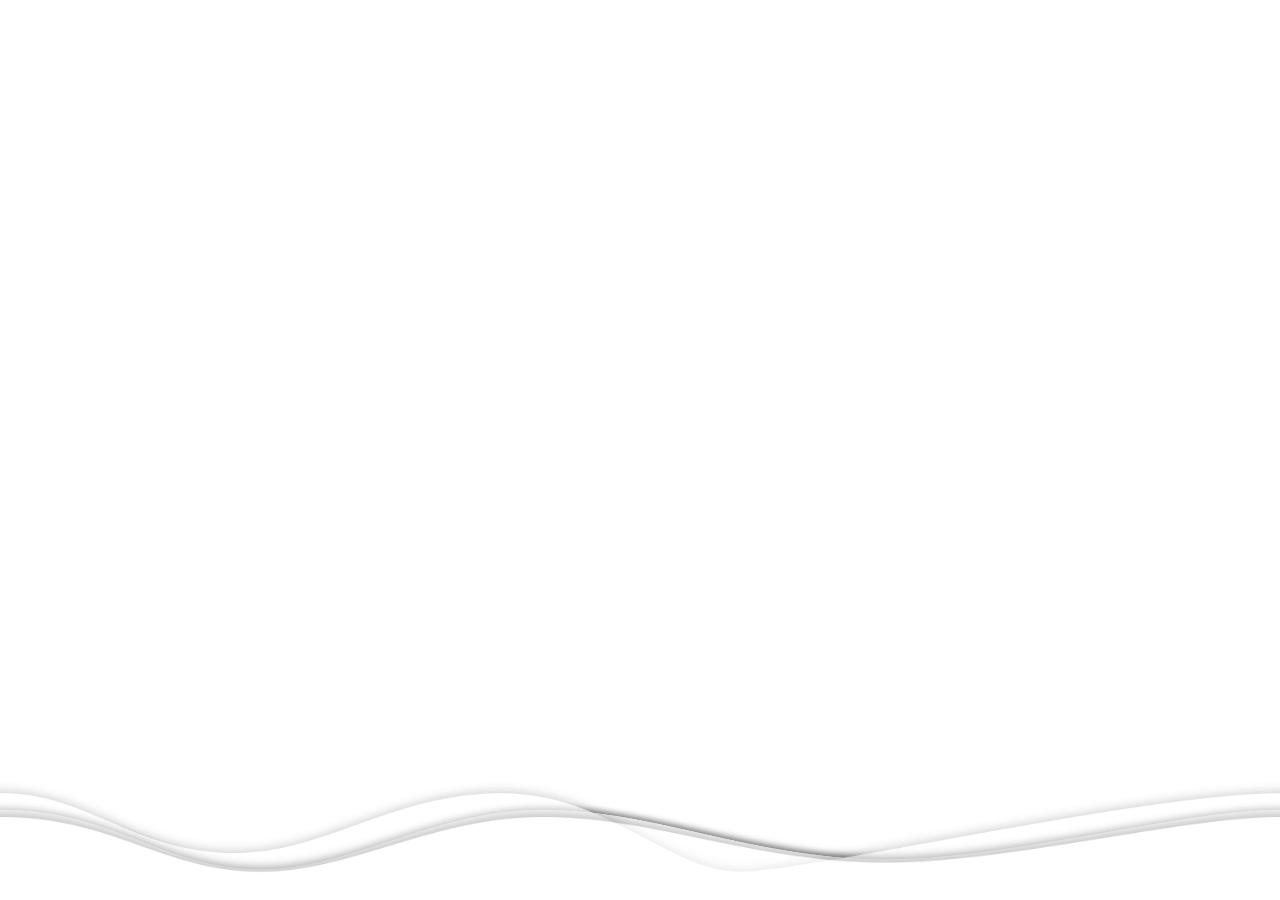
<file: index.html>
<!DOCTYPE html>
<html>
  <head>
    <title>Duckexza</title>
    <script src="js/script.js"></script>
    <link rel="stylesheet" href="css/style.css">
    <link rel="stylesheet" href="https://fonts.googleapis.com/css2?family=Russo+One">
  </head>

  <body onload="Loading()">
    <div class="waveWrapper waveAnimation">
      <div class="waveWrapperInner bgTop">
        <div class="wave waveTop" style="background-image: url('css/imgs/wave-top.png');filter: grayscale(100%);-webkit-filter: grayscale(100%);"></div>
      </div>
      <div class="waveWrapperInner bgMiddle">
        <div class="wave waveMiddle" style="background-image: url('css/imgs//wave-mid.png');filter: grayscale(100%);-webkit-filter: grayscale(100%);"></div>
      </div>
      <div class="waveWrapperInner bgBottom">
        <div class="wave waveBottom" style="background-image: url('css/imgs//wave-bot.png');filter: grayscale(100%);-webkit-filter: grayscale(100%);"></div>
      </div>
    </div>
    <div id="overlay"></div>
      <div id="loader"><div class="lds-ellipsis"><div></div><div></div><div></div><div></div></div></div>
      <div style="display:none;" id="myDiv" class="animate-bottom">
        <div id="titulo">
          <h2 class="titulo">Duckexza</h2>
        </div>
    </div>    
</body>
</html>
</file>
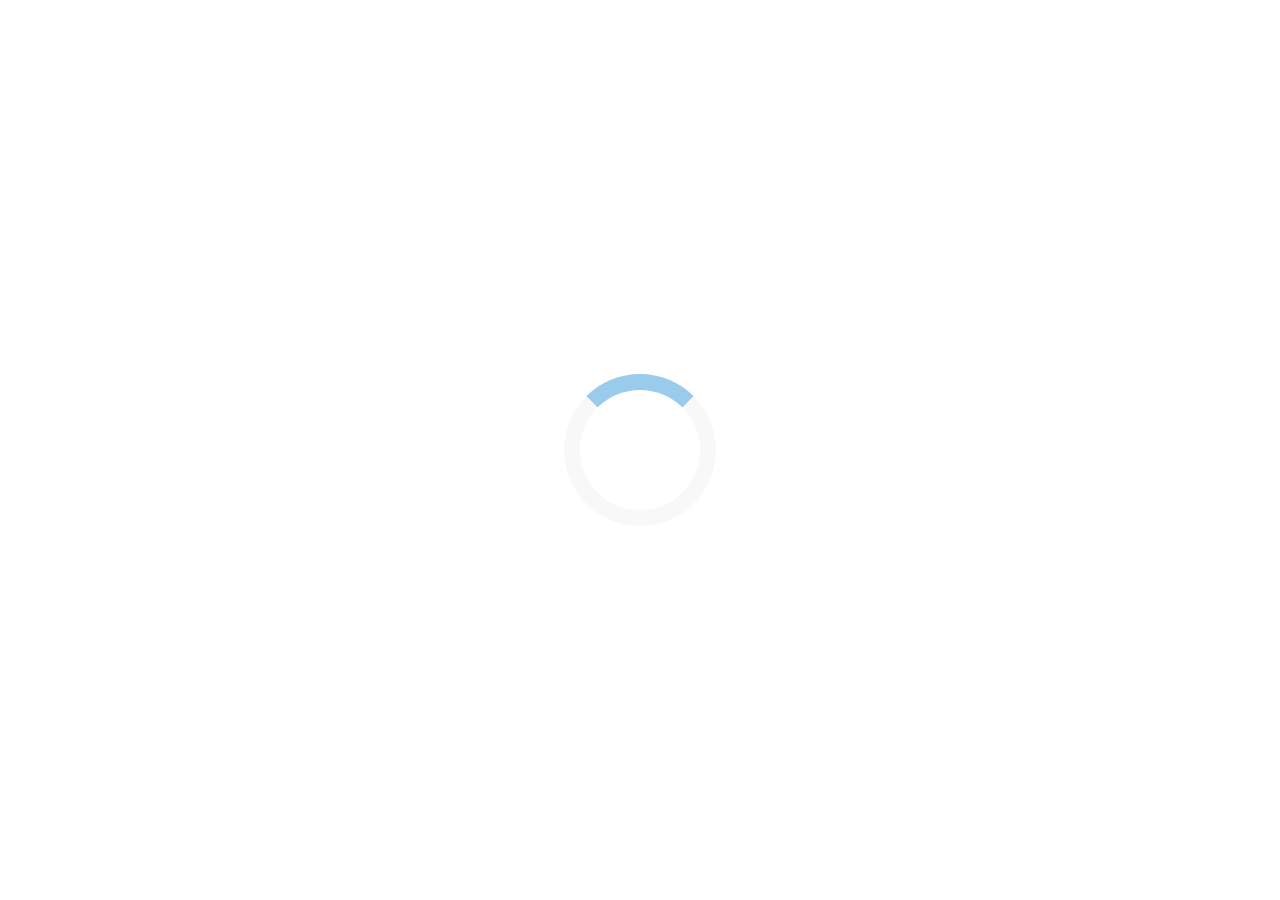
<file: s.html>
<!DOCTYPE html>
<html>
<head>
<meta name="viewport" content="width=device-width, initial-scale=1">
  <link rel="stylesheet" href="css/style.css">
<style>
/* Center the loader */
#loader {
  position: absolute;
  left: 50%;
  top: 50%;
  z-index: 1;
  width: 120px;
  height: 120px;
  margin: -76px 0 0 -76px;
  border: 16px solid #f3f3f3;
  border-radius: 50%;
  border-top: 16px solid #3498db;
  -webkit-animation: spin 2s linear infinite;
  animation: spin 2s linear infinite;
}

@-webkit-keyframes spin {
  0% { -webkit-transform: rotate(0deg); }
  100% { -webkit-transform: rotate(360deg); }
}

@keyframes spin {
  0% { transform: rotate(0deg); }
  100% { transform: rotate(360deg); }
}

/* Add animation to "page content" */
.animate-bottom {
  position: relative;
  -webkit-animation-name: animatebottom;
  -webkit-animation-duration: 1s;
  animation-name: animatebottom;
  animation-duration: 1s
}

@-webkit-keyframes animatebottom {
  from { bottom:-100px; opacity:0 } 
  to { bottom:0px; opacity:1 }
}

@keyframes animatebottom { 
  from{ bottom:-100px; opacity:0 } 
  to{ bottom:0; opacity:1 }
}

#myDiv {
  display: none;
  text-align: center;
  padding-top: 35px;
}
</style>
</head>
<body onload="myFunction()" style="margin:0;">
<div id="overlay">
<div id="loader"></div>

<div style="display:none;" id="myDiv" class="animate-bottom">
  <h2>Tada!</h2>
  <p>Algum texto na minha página recém-carregada</p>
</div>
  </div>

<script>
var myVar;

function myFunction() {
  myVar = setTimeout(showPage, 3000);
}

function showPage() {
  document.getElementById("loader").style.display = "none";
  document.getElementById("myDiv").style.display = "block";
}
</script>

</body>
</html>
</file>
<file: css/style.css>
@keyframes move_wave {
    0% {
        transform: translateX(0) translateZ(0) scaleY(1)
    }
    50% {
        transform: translateX(-25%) translateZ(0) scaleY(0.55)
    }
    100% {
        transform: translateX(-50%) translateZ(0) scaleY(1)
    }
}
.waveWrapper {
    overflow: hidden;
    position: absolute;
    left: 0;
    right: 0;
    bottom: 0;
    top: 0;
    margin: auto;
}
.waveWrapperInner {
    position: absolute;
    width: 100%;
    overflow: hidden;
    height: 100%;
    bottom: -1px;
}
.bgTop {
    z-index: 15;
    opacity: 0.5;
}
.bgMiddle {
    z-index: 10;
    opacity: 0.75;
}
.bgBottom {
    z-index: 5;
}
.wave {
    position: absolute;
    left: 0;
    width: 200%;
    height: 100%;
    background-repeat: repeat no-repeat;
    background-position: 0 bottom;
    transform-origin: center bottom;
}
.waveTop {
    background-size: 50% 100px;
}
.waveAnimation .waveTop {
  animation: move-wave 3s;
   -webkit-animation: move-wave 3s;
   -webkit-animation-delay: 1s;
   animation-delay: 1s;
}
.waveMiddle {
    background-size: 50% 120px;
}
.waveAnimation .waveMiddle {
    animation: move_wave 10s linear infinite;
}
.waveBottom {
    background-size: 50% 100px;
}
.waveAnimation .waveBottom {
    animation: move_wave 15s linear infinite;
}










#bg {
  background: url("imgs/bckgd_body.png");
}

html, body, h2, #hero, #overlay {
  font-family: 'Russo One';
  height: 100%;
  width: 100%;
  min-height: 100%;
  min-width: 100%;
  margin: 0;
  padding: 0;
}

#hero { background: url(https://s3.amazonaws.com/uploads.hipchat.com/21309/369069/P3rXUVfLuQGvv7N/bw.jpg) no-repeat center center fixed; 
  -webkit-background-size: cover;
  -moz-background-size: cover;
  -o-background-size: cover;
  background-size: cover;
    }

#overlay { 
  -o-animation: colorcycle 20s infinite;
  -moz-animation: colorcycle20s infinite;
  -webkit-animation: colorcycle 20s infinite;
  animation: colorcycle 20s infinite; 
  -ms-filter: "progid:DXImageTransform.Microsoft.Alpha(Opacity=50)";
  filter: alpha(opacity=50);
  -moz-opacity: 0.5;
  -khtml-opacity: 0.5;
  opacity: 0.5;
  position: absolute;
}

@-o-keyframes colorcycle {
  0%   {background: #a24de3;}
  25%  {background: #00aeff;}
  50%  {background: #f45a4a;}
  75%  {background: #4fd1cd;}
  100% {background: #a24de3;}
}

@-moz-keyframes colorcycle {
  0%   {background: #a24de3;}
  25%  {background: #00aeff;}
  50%  {background: #f45a4a;}
  75%  {background: #4fd1cd;}
  100% {background: #a24de3;}
}

@-webkit-keyframes colorcycle {
  0%   {background: #a24de3;}
  25%  {background: #00aeff;}
  50%  {background: #f45a4a;}
  75%  {background: #4fd1cd;}
  100% {background: #a24de3;}
}

@keyframes colorcycle {
  0%   {background: #a24de3;}
  25%  {background: #00aeff;}
  50%  {background: #f45a4a;}
  75%  {background: #4fd1cd;}
  100% {background: #a24de3;}
}

/* Center the loader */
#loader {
  position: absolute;
  left: 48%;
  top: 50%;
  z-index: 1;
}


























.lds-ellipsis {
  display: inline-block;
  position: relative;
  width: 80px;
  height: 80px;
}
.lds-ellipsis div {
  position: absolute;
  top: 33px;
  width: 13px;
  height: 13px;
  border-radius: 50%;
  background: #fff;
  animation-timing-function: cubic-bezier(0, 1, 1, 0);
}
.lds-ellipsis div:nth-child(1) {
  left: 8px;
  animation: lds-ellipsis1 0.6s infinite;
}
.lds-ellipsis div:nth-child(2) {
  left: 8px;
  animation: lds-ellipsis2 0.6s infinite;
}
.lds-ellipsis div:nth-child(3) {
  left: 32px;
  animation: lds-ellipsis2 0.6s infinite;
}
.lds-ellipsis div:nth-child(4) {
  left: 56px;
  animation: lds-ellipsis3 0.6s infinite;
}
@keyframes lds-ellipsis1 {
  0% {
    transform: scale(0);
  }
  100% {
    transform: scale(1);
  }
}
@keyframes lds-ellipsis3 {
  0% {
    transform: scale(1);
  }
  100% {
    transform: scale(0);
  }
}
@keyframes lds-ellipsis2 {
  0% {
    transform: translate(0, 0);
  }
  100% {
    transform: translate(24px, 0);
  }
}

/* Add animation to "page content" */
.animate-bottom {
  position: relative;
  -webkit-animation-name: animatebottom;
  -webkit-animation-duration: 1s;
  animation-name: animatebottom;
  animation-duration: 1s
}

@-webkit-keyframes animatebottom {
  from { bottom:-100px; opacity:0 } 
  to { bottom:0px; opacity:1 }
}

@keyframes animatebottom { 
  from{ bottom:-100px; opacity:0 } 
  to{ bottom:0; opacity:1 }
}

#myDiv {
  display: none;
  text-align: center;
  padding-top: 35px;
  opacity: 1;
    z-index: 99;
}
.titulo {
    font-size: 50px;
}
#titulo {

}
</file>
